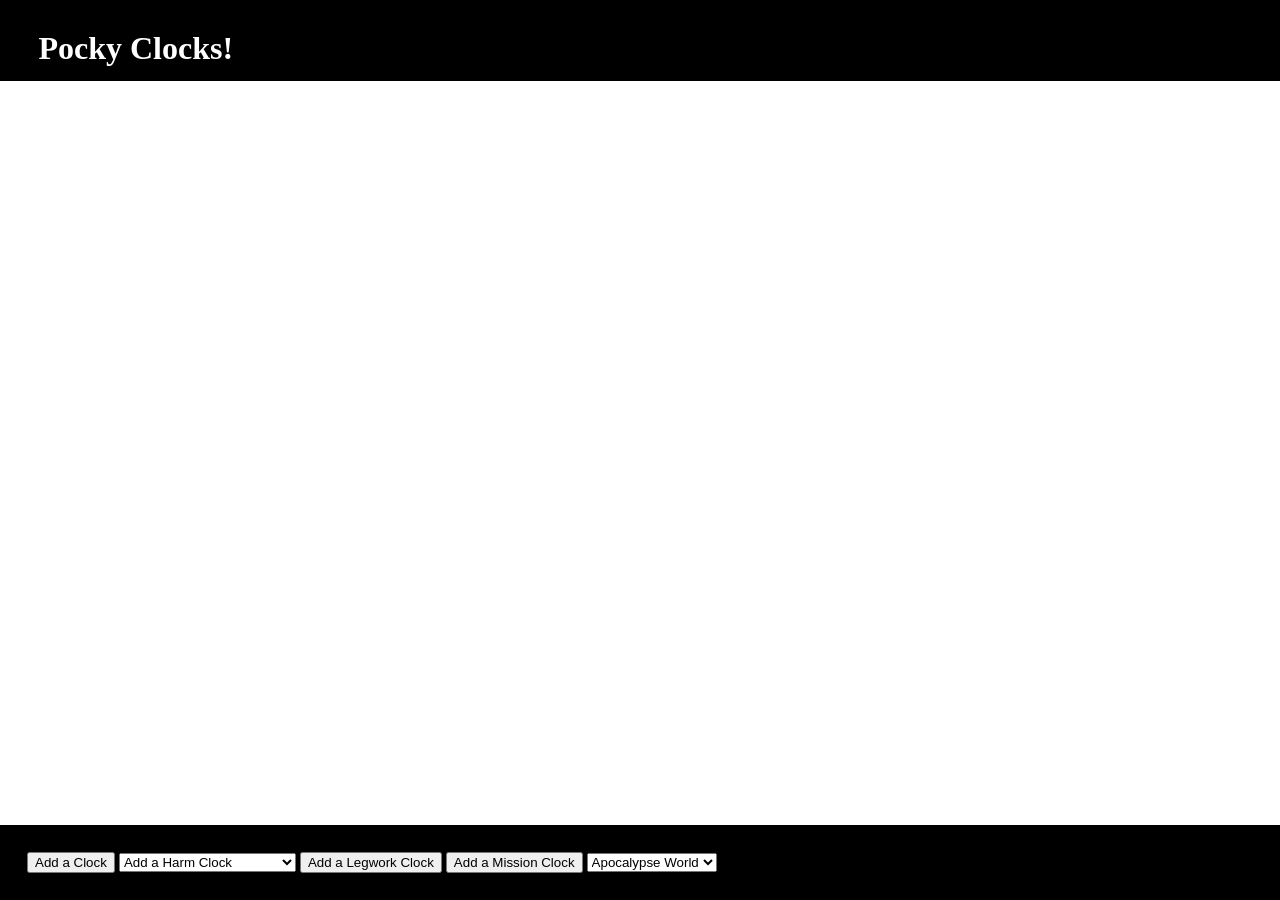
<file: index.html>
<html>

	<head>
		<link rel="stylesheet" href="style.css">
		<script src="handlers.js"></script>
		<script src="model.js"></script>
		<script src="view.js"></script>
	</head>

	<body>

		<div id = 'header'>
			<h1>Pocky Clocks!</h1>
		</div>

		<div id='clocksDiv'>

		</div>

		<div id='controlsDiv'>
			<button onclick='handlers.newClock()'>Add a Clock</button>
			<select id='addHarmClockSelect' onchange='handlers.addHarmClock()'>
				<option disabled selected>Add a Harm Clock</option>
				<option value = 'PCHarm' >Add a PC Harm Clock</option>
				<option value = 'NPCHarm' >Add a NPC Harm Clock</option>
				<option value = 'GangHarm' >Add a Gang Harm Clock</option>
				<option value = 'VehicleHarm' >Add a Vehicle Harm Clock</option>
			</select>
			<button onclick='handlers.newClock("Legwork")'>Add a Legwork Clock</button>
			<button onclick='handlers.newClock("Mission")'>Add a Mission Clock</button>
			<select>
				<option selected>Apocalypse World</option>
				<option disabled>Sprawl</option>
			</select>
		</div>

	</body>

</html>
</file>
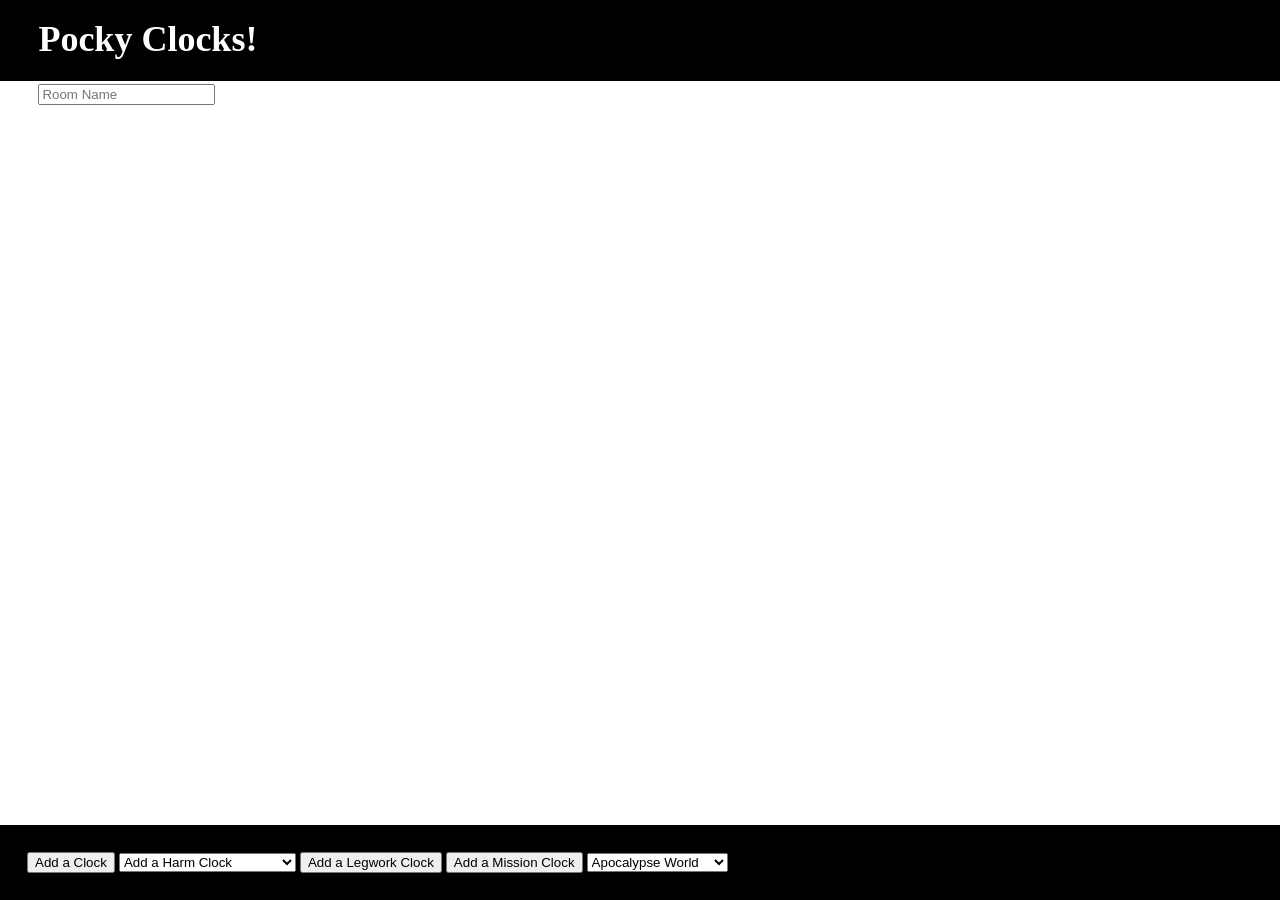
<file: public/index.html>
<html>

	<head>
		<title>Pocky Clocks!</title>
		<link rel="stylesheet" href="style.css">
		<script src="handlers.js"></script>
		<script src="model.js"></script>
		<script src="view.js"></script>
	</head>

	<body>

		<div id = 'header'>
			<h1>Pocky Clocks!</h1>
      <input type="text" placeholder="Room Name" name="room" id="roomInput">
      </input>
		</div>

		<div id='clocksDiv'>

		</div>

		<div id='controlsDiv'>
			<button onclick='handlers.newClock()'>Add a Clock</button>
			<select id='addHarmClockSelect' onchange='handlers.addHarmClock()'>
				<option disabled selected>Add a Harm Clock</option>
				<option value = 'PCHarm' >Add a PC Harm Clock</option>
				<option value = 'NPCHarm' >Add a NPC Harm Clock</option>
				<option value = 'GangHarm' >Add a Gang Harm Clock</option>
				<option value = 'VehicleHarm' >Add a Vehicle Harm Clock</option>
			</select>
			<button onclick='handlers.newClock("Legwork")'>Add a Legwork Clock</button>
			<button onclick='handlers.newClock("Mission")'>Add a Mission Clock</button>
			<select id='clockStyleSelect' onchange='view.refreshClocks()'>
				<option selected>Apocalypse World</option>
				<option>Sprawl</option>
				<option>Blades in the Dark</option>
				<option disabled>MASHed</option>
				<option disabled>Pocky Biscuit Sticks</option>
			</select>
		</div>

	</body>
</html>
</file>
<file: style.css>
body {
	padding-top: 10vh;
	}

#header {
	background-color: black;
	color: white;
	height: 8vh;
	padding-top: 1vh;
	padding-left: 3vw;
	position: absolute;
	top: 0;
	left: 0;
	width: 100%;
}

#clocksDiv {
	overflow: scroll;
	height: 80vh;
}

.clockDiv {
	height: 150px;
	width: 300px;
	clear: both;
	background-color: gray;
}

h3 {
	padding: 0.5vw;
	margin: 0;
	background-color: black;
	color: white;
}

.titleUpdate {
	display: none;
}

.clockSVGDiv {
	float: left;
	height: 15vh;
	width: 15vh;
	margin: 1vh;
}

.clockControls {
}

.newClockLabelCurrentlyP {
	font-size: 0.5em;
	margin-bottom: 0;
}

.newClockLabelP {
	margin-top: 0;
	margin-bottom: 0.5em;
}

.newClockSegmentViewDiv {
	margin-top: 0.5vh;
}

#controlsDiv {
	clear: both;
	background-color: black;
	padding: 3vh;
	position: absolute;
	bottom: 0;
	left: 0;
	width: 100%;
}
</file>
<file: public/style.css>
body {
	padding-top: 10vh;
	}

#header {
	background-color: black;
	color: white;
	height: 8vh;
	padding-top: 1vh;
	padding-left: 3vw;
	position: absolute;
	top: 0;
	left: 0;
	width: 100%;
}

#header h1 {
	font-size: 4vh;
	margin-top: 1vh;
}

#clocksDiv {
	overflow: scroll;
	height: 80vh;
	position: relative;
}

.clockDiv {
	height: 15vh;
	width: 30vh;
	clear: both;
	position: absolute;
	border: 0.5px solid black;
}

h3 {
	padding: 0.5vh;
	font-size: 2vh;
	margin: 0;
}

.titleUpdate {
	display: none;
}

.clockMoveSpan {
	float: right;
}

.clockSVGDiv {
	margin: 0.5vh;
}

.clockControls {
	margin: 0.5vh;
}

.newClockLabelCurrentlyP {
	font-size: 1.2vh;
	margin-bottom: 0;
}

.newClockLabelP {
	margin-top: 0;
	margin-bottom: 1vh;
	font-size: 2vh;
}

.newClockSegmentViewDiv {
	margin-top: 0.5vh;
	text-align: right;
}

.newClockControlButton {
	height: 3vh;
/* 	padding: 0; */
}

.dumbColorSelectButton {
	height: 1vh;
}

.colorInput {
	max-width: 5vh;
}

#controlsDiv {
	clear: both;
	background-color: black;
	padding: 3vh;
	position: absolute;
	bottom: 0;
	left: 0;
	width: 100%;
}
</file>
